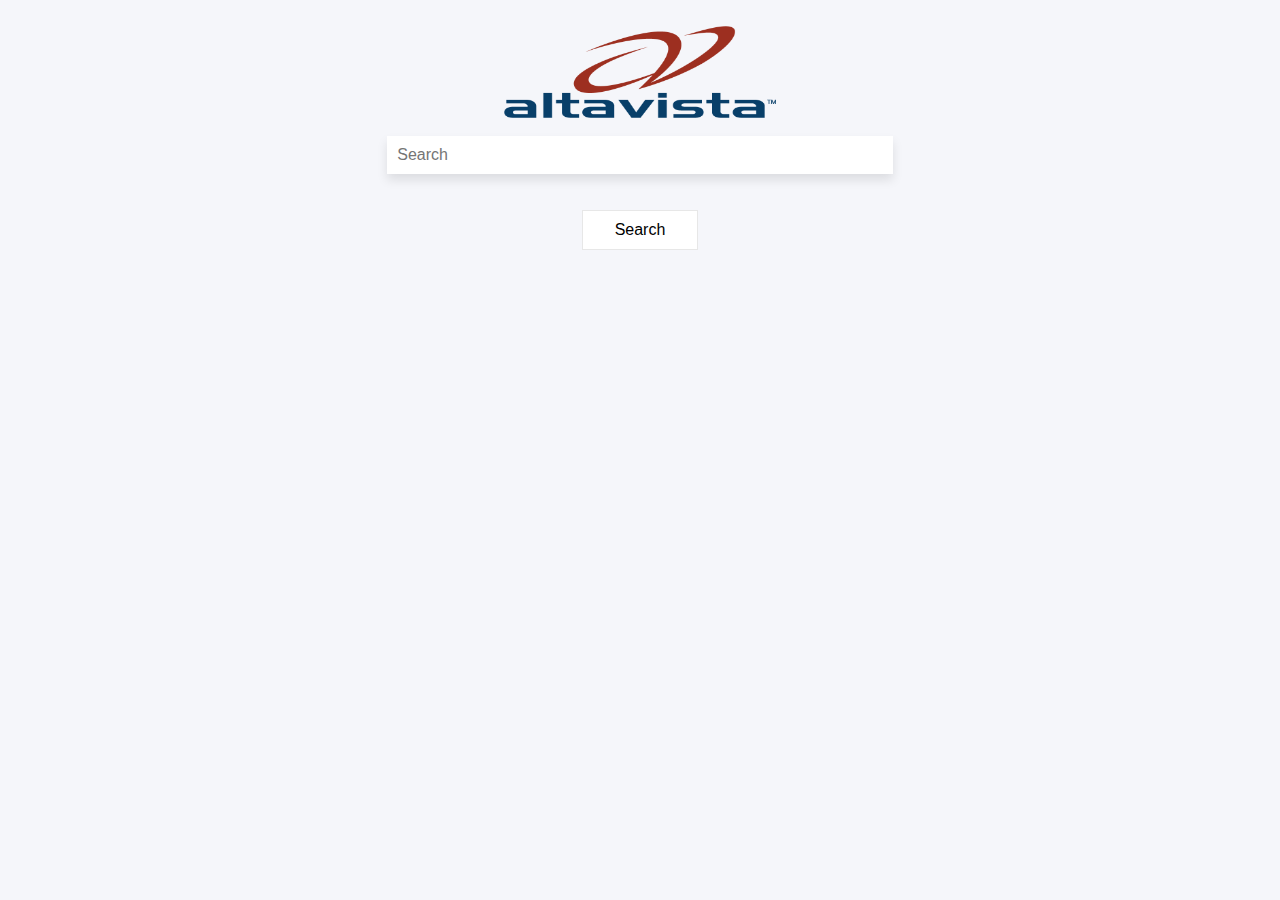
<file: web/index.html>
<!DOCTYPE html>
<html lang="en" dir="ltr">
  <head>
    <meta charset="utf-8">
    <title>mini google ucsp</title>
    <link rel="stylesheet" href="css/styles.css">
  </head>
  <body>
    <div class="minigoogle">
    </div>
    <br>
    <div class="minigoogle">
       <img src="img/altavista.png" class="center"alt="Smiley face" width="272" height="92">
       <br>
       <!-- autocompletado en div y un text field -->
       <div id="autocompleteDiv" class="autocomplete center " style="width:40%;">
         <input id="myInput" type="text" name="myCountry" placeholder="Search" onkeydown="querySearchKey(event)" >
       </div>
       <br>
       <br>
       <button type="button" onclick="querySearch()" aria-label="Google Search" class="center button" name="btnK" type="submit"> Search</button>
    </div>

    <!--
    <div class="minigoogle">
  		<p>Inspired by <a href="github/minigoogle" target="_blank"> minigoogle</a>.</p>
  	</div>-->
  <script type="text/javascript" src="js/controllerIndex.js"></script>
  </body>
</html>
</file>
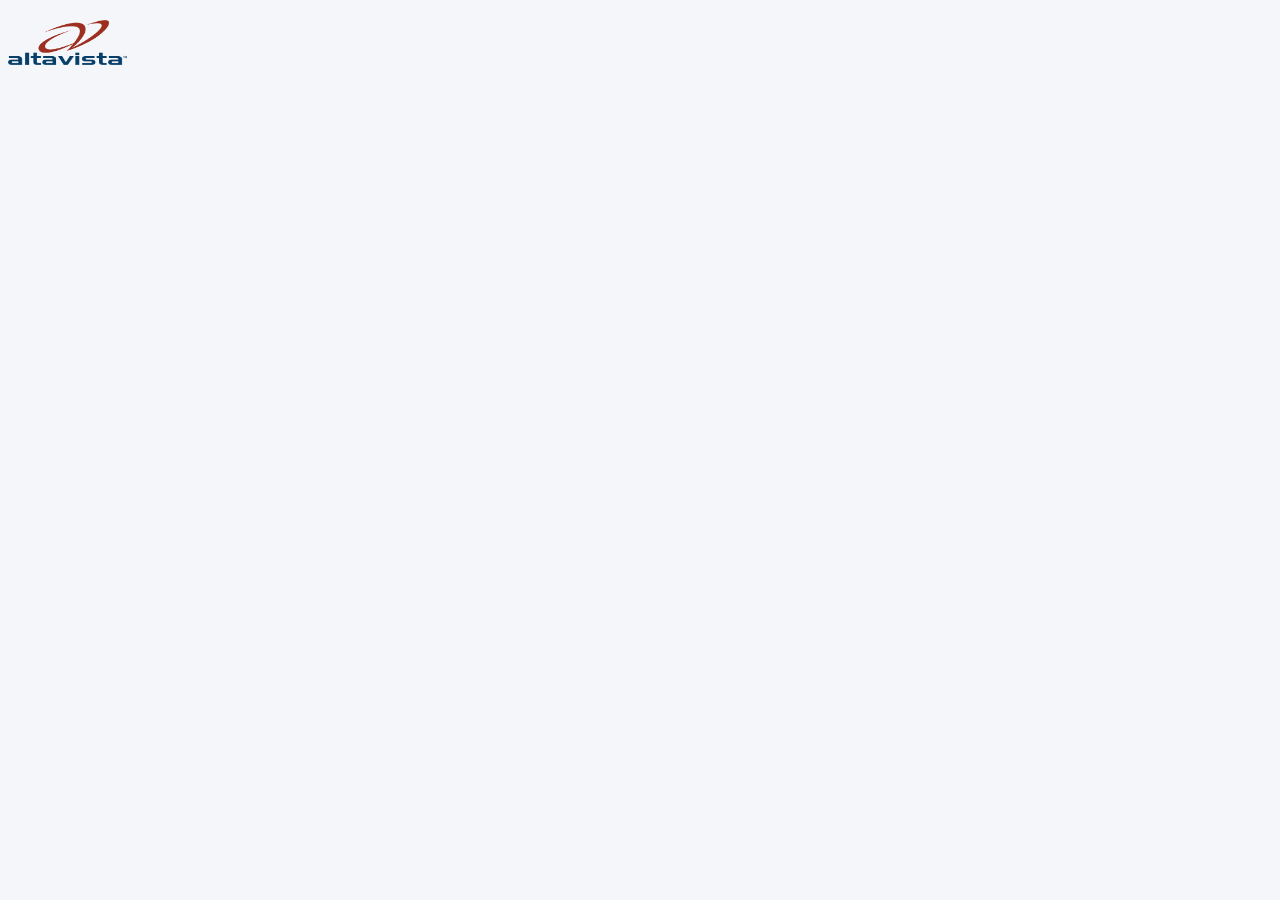
<file: web/content.html>
<html>
    <head>
        <meta charset="UTF-8">
        <title>Altavista</title>

        <!-- Styles -->
        <link rel="stylesheet" href="css/styles.css">
    </head>
    <body>

        <div class="PostSearch">
            <div class="PostImg">
                <a><img src="img/altavista.png" class="logo-main" alt="Altavista" ></a>
            </div>
        
        </div>

        <div id="result">
            <div class="PostResult">
                <div id="title"></div>
                <br/>
                <div id="content"></div>
            </div>
        </div>

        <!-- JavaScript -->
        <script src="js/controllerContent.js"></script>
    </body>
    <footer>

    </footer>
</html>
</file>
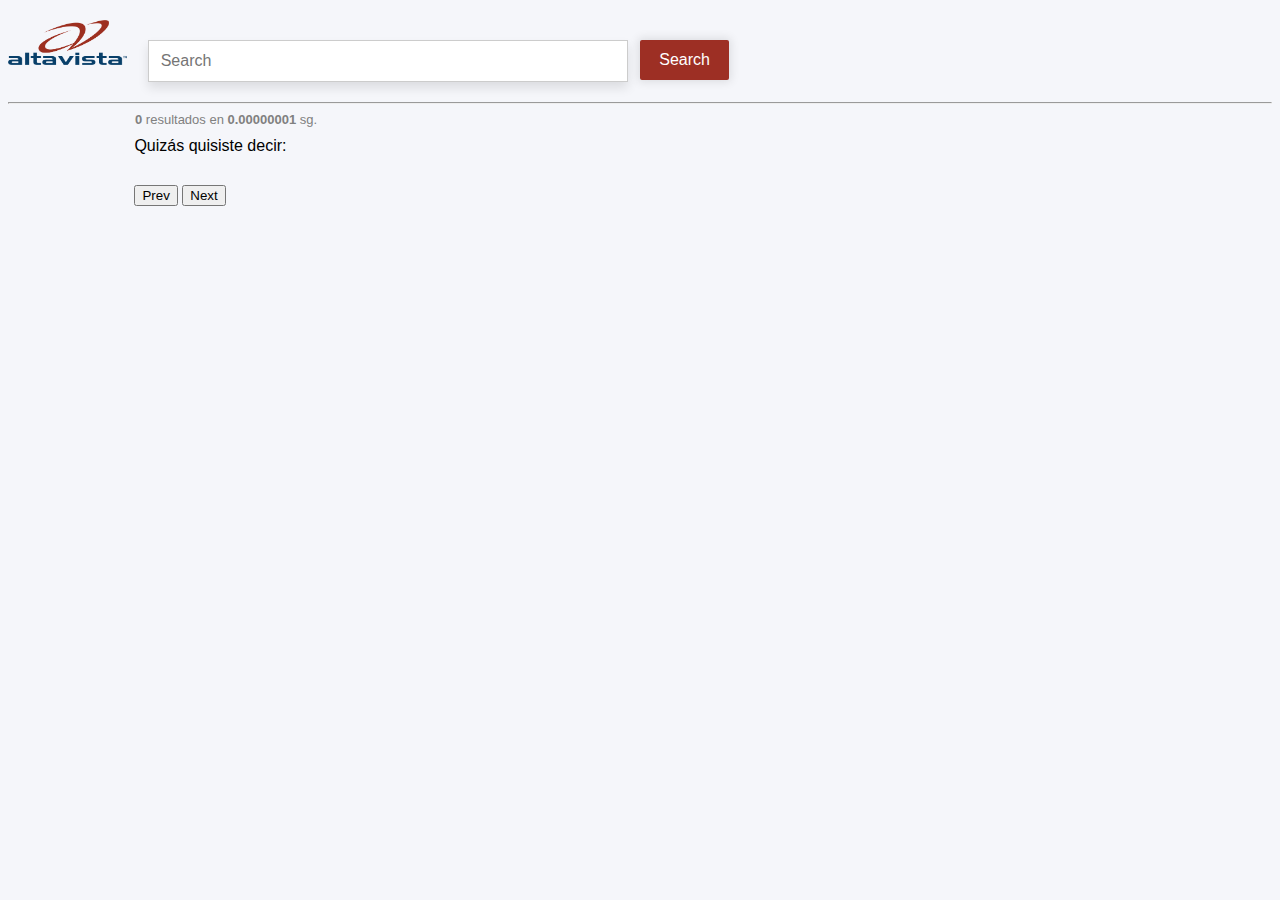
<file: web/main.html>
<html>
    <head>
        <meta charset="UTF-8">
        <title>Altavista</title>

        <!-- Styles -->
        <link rel="stylesheet" href="css/styles.css">
    </head>
    <body>

        <div class="PostSearch">
            <div class="PostImg">
                <a href="index.html"><img src="img/altavista.png" class="logo-main" alt="Altavista" ></a>
            </div>
            <div class="PostForm">
                <!--form method="GET" onSubmit="handlePosts()" action="/getPosts" class="PostForm"-->
                    <!-- <input type="text"   id="search" class="box-input" name="search" placeholder="Search"> -->
                    <div id="autocompleteDiv" class="autocomplete PostForm" >
                        <input id="search" class="box-input" name="search" placeholder="Search" onkeydown="querySearchKey(event)">
                    </div>

                    <input type="button" onclick="handlePosts()" class="btn btn--search" value="Search"/>
                    <!--input type="button" onclick="handleClick()"  class="btn btn--search "value="Search"/-->
                <!--/form-->
            </div>
        </div>
        <div>
        <hr style="color:#f1f1f1" >
        </div>

        <div class="resultStatistic">
          <span id="count" class="countStat">
            0
          </span> resultados en
          <span id="time" class="timeStat">
            0.00000001
          </span>
            sg.
        </div>
        <div id="wrapperSug" class="lev">
            Quizás quisiste decir: <div id="suggestionRad"></div>
        </div>         
        
        <div id="result" class="resultContent">

        </div>
        <!-- JavaScript -->
        <script src="js/controllerMain.js"></script>
        <!--script src="js/controllerIndex.js"></script-->
    </body>
    <footer style="padding: 20 10% 20 10%">
        <button id="prevButton" onclick="prevPage()">Prev</button>
        <button id="nextButton" onclick="nextPage()">Next</button>
    </footer>
</html>
</file>
<file: web/css/styles.css>
.center {
display: block;
margin-left: auto;
margin-right: auto
}
.index_input{
  box-sizing: border-box;
  -moz-box-sizing: border-box;
  height: 100%;
  overflow: hidden;
  padding-left: 9px;
  width: 30%;
  padding: 12px 20p  x;
  box-shadow: 2px solid grey;
  box-sizing: border-box;
}
.button{
border: none;
background-color: white;
color: black;
border: 1px solid #e7e7e7;;
padding: 10px 32px;
text-align: center;
text-decoration: none;
font-size: 16px;
}
.button:hover {background-color: #e7e7e7;}

/* -----------------------------------------------------*/
* {
box-sizing: border-box;
}

body {
background: #f5f6fa;
font: 1rem "PT Sans", sans-serif;
}

.autocomplete {
/*el container:*/
position: relative;
/* display: inline-block; */
}

/* input {
border: 1px solid transparent;
background-color: #f1f1f1;
padding: 10px;
font-size: 16px;
} */

input{
width: 540px;
background: #fff;
font: inherit;
box-shadow: 0 6px 10px 0 rgba(0, 0, 0, 0.1);
border: 0;
outline: 0;
padding: 10px 10px;
}

input[type=text] {
/* background-color: #f1f1f1; */
width: 100%;
}

/* .box-input{
  padding: 11px 12px;
  border: 1px solid #ccc;
  width: 48%;
} */

input[type=submit] {
background-color: #f8f8f8;//DodgerBlue;
color: #222;
font-weight: bold;
cursor: pointer;
box-shadow: 0 6px 10px 0 rgba(0, 0, 0, 0.1)
border: 0;
outline: 0;
}

.autocomplete-items {
position: absolute;
border: 1px solid #d4d4d4;
border-bottom: 1px solid #d4d4d4; //cambio
border-top: none;
z-index: 99;
/*posicionar los items del autocompletado para que tengan
el mismo ancho que el container:*/
top: 100%;
left: 0;
right: 0;
}

.autocomplete-items div {
padding: 10px;
cursor: pointer;
background-color: #fff;
/* border-bottom: 1px solid #d4d4d4; */
}

.autocomplete-items div:hover {
/*cuando seleccionamos un item:*/
background-color: #e9e9e9;
}

.autocomplete-active {
/*cuando navegamos atraves de los items usando la tecla flecha:*/
background-color: DodgerBlue !important;
color: #ffffff;
}
/* -------------------------------------------------------------*/
.PostSearch{
    margin-bottom: 20px;
    margin-top: 20px;
    /* padding: 0 10% 0 5%; */
}
.PostImg{
    display: inline;
}
.logo-main{
    height: 45px;
}
.PostForm{
    display: inline;
    vertical-align: middle;
    padding: 8px;
}
.box-input{
    padding: 11px 12px;
    border: 1px solid #ccc;
    width: 38%;
}
.box-input-button{
    padding: 6px 12px;
    border: 1px solid #ccc;
}

.PostResult{
    padding: 20 10% 20 10%;
    /*width: 65%;*/
}
.resultStatistic{
  margin-left: 127px;
  color: #808080;
  font-size: small;
  font-family: arial,sans-serif;
  /* background-color: white; */
}
.timeStat{
  font-weight: bolder;
}
.countStat{
  font-weight: bolder;
}
.PostBody{
  font-size: small;
  text-align: justify;
  color: #545454;
}
.PostFooter{
  font-size: small;
  /* font-weight: bold; */
  color: green;
}

.resultContent{
  background: #ffffff;
}
.btn{
  width: 7%;
  display: inline-block;
  background: transparent;
  color: inherit;
  font: inherit;
  border: 0;
  outline: 0;
  padding: 0;
  -webkit-transition: all 200ms ease-in;
  transition: all 200ms ease-in;
  cursor: pointer;
}
.btn--search{
  background: #9d2f24;
  color: #fff;
  box-shadow: 0 0 10px 2px rgba(0, 0, 0, 0.1);
  border-radius: 2px;
  padding: 11px;
}

.lev{
  padding-left: 10%;
  padding-top: 10px;
  padding-bottom: 10px;
}

#suggestionRad{
  display: inline;
}
</file>
